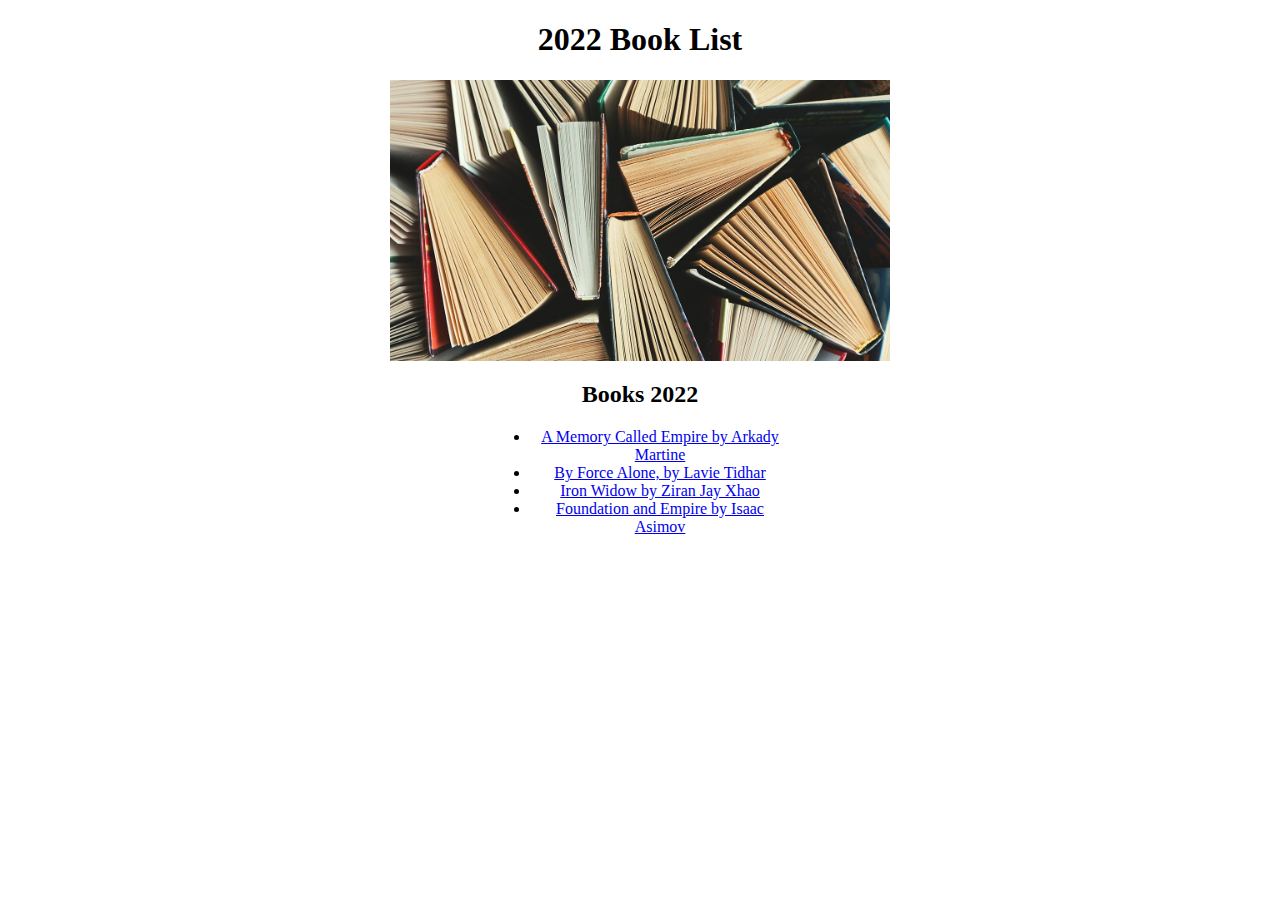
<file: index.html>
<!DOCTYPE html>
<html lang="en">
<head>
    <meta charset="UTF-8">
    <meta http-equiv="X-UA-Compatible" content="IE=edge">
    <meta name="viewport" content="width=device-width, initial-scale=1.0">
    <title>Books!</title>
    <link rel="stylesheet" href="./styles/index.css">
</head>
<body>
    <div id="title1"> 
        <h1>2022 Book List</h1>
    </div>
    <div id="menu">
        <div class="button"></div>
        <div class="button"></div>
        <div class="button"></div>
    </div>
    <div id="imageContainer">
        <img src="./images/books.jpg" alt="Image of a colourful pile of books stacked one atop the other">
    </div>
    <div id="booklist">
        <h2>Books 2022</h2>
        <ul>
            <li>
                <a href="./books/memory-called-empire.html">A Memory Called Empire by Arkady Martine</a>  
            </li>
            <li>
                <a href="./books/by-force-alone.html"> By Force Alone, by Lavie Tidhar </a>
            </li>
            <li>
                <a href="./books/iron-widow.html">Iron Widow by Ziran Jay Xhao</a>
            </li>
            <li>
                <a href="./books/foundation-and-empire.html"> Foundation and Empire by Isaac Asimov</a>
            </li>
        </ul>
    </div>

</body>
</html>
</file>
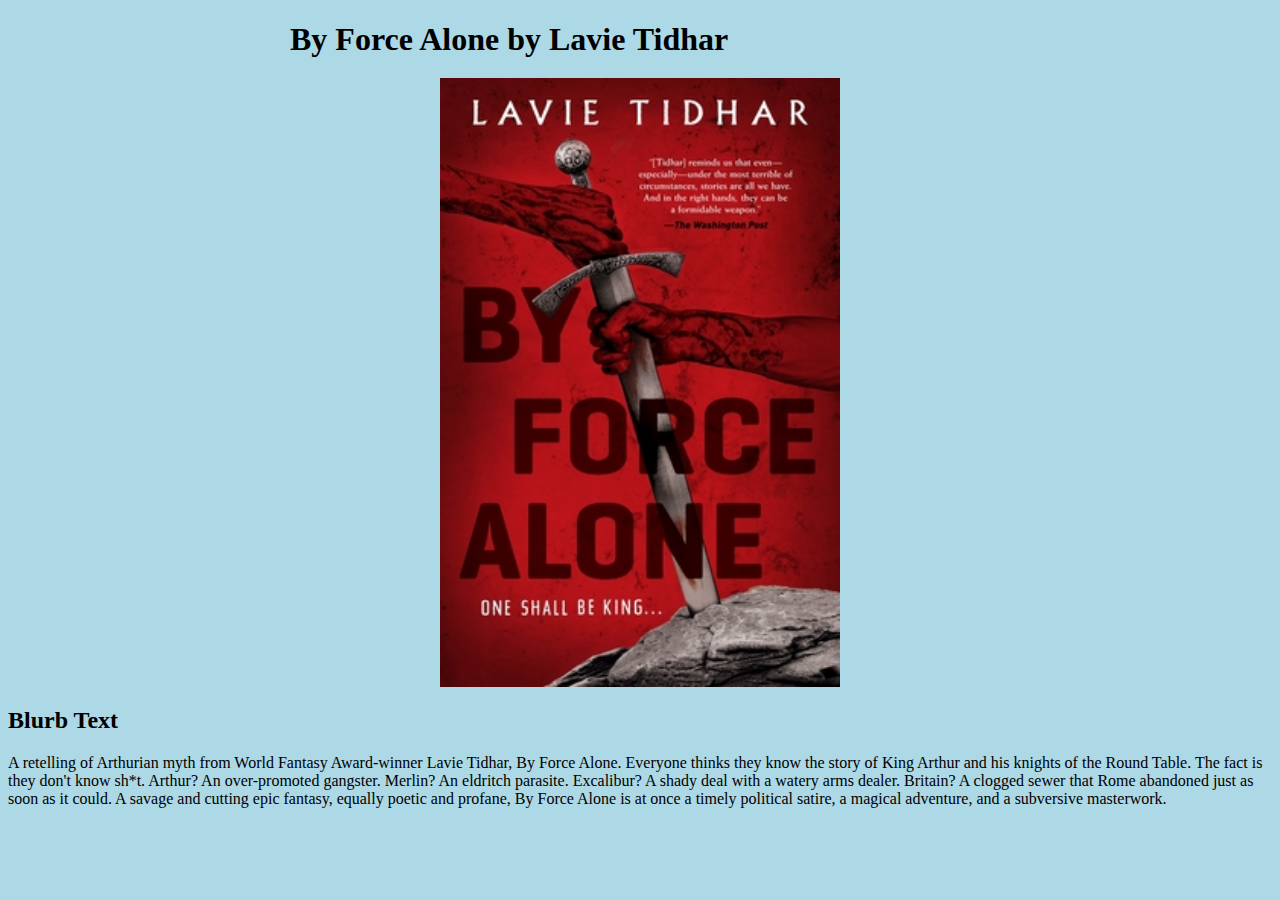
<file: books/by-force-alone.html>
<!DOCTYPE html>
<html lang="en">
<head>
    <meta charset="UTF-8">
    <meta http-equiv="X-UA-Compatible" content="IE=edge">
    <meta name="viewport" content="width=device-width, initial-scale=1.0">
    <title>By Force Alone</title>
    <link rel="stylesheet" href="../styles/books.css">
</head>
<body>
    <h1>By Force Alone by Lavie Tidhar</h1>
    <div id="forceAloneAmage">
        <img src="../images/by-force-alone.jpg" alt="An image of the front cover of By Force Alone">
    </div>    
    <h2 id="center">Blurb Text</h2>
    <p>
        A retelling of Arthurian myth from World Fantasy Award-winner Lavie Tidhar, By Force Alone.

Everyone thinks they know the story of King Arthur and his knights of the Round Table.

The fact is they don't know sh*t.

Arthur? An over-promoted gangster.
Merlin? An eldritch parasite.
Excalibur? A shady deal with a watery arms dealer.
Britain? A clogged sewer that Rome abandoned just as soon as it could.

A savage and cutting epic fantasy, equally poetic and profane, By Force Alone is at once a timely political satire, a magical adventure, and a subversive masterwork.
    </p>
</body>
</html>
</file>
<file: styles/index.css>
h1{
    font-family: Georgia, 'Times New Roman', Times, serif;
    text-align:center;
}
img{
    display: block;
    width: 500px;
    height:auto;
    margin:auto;
}
#title1{
    display:block;
    width: 225px;
    margin:auto;

}
#booklist{
    display:block;
    width:300px;
    margin:auto;
    text-align: center;
}
</file>
<file: styles/books.css>
h1{
    display:block;
    width:  700px;
    height: auto;
    margin-left: auto;
    margin-right:auto;
    margin-bottom:20px;
}
img{
    display:block;
    width:  400px;
    height: auto;
    margin: auto;
}
body{
    background-color: lightblue;
}
#center{
    
}
</file>
